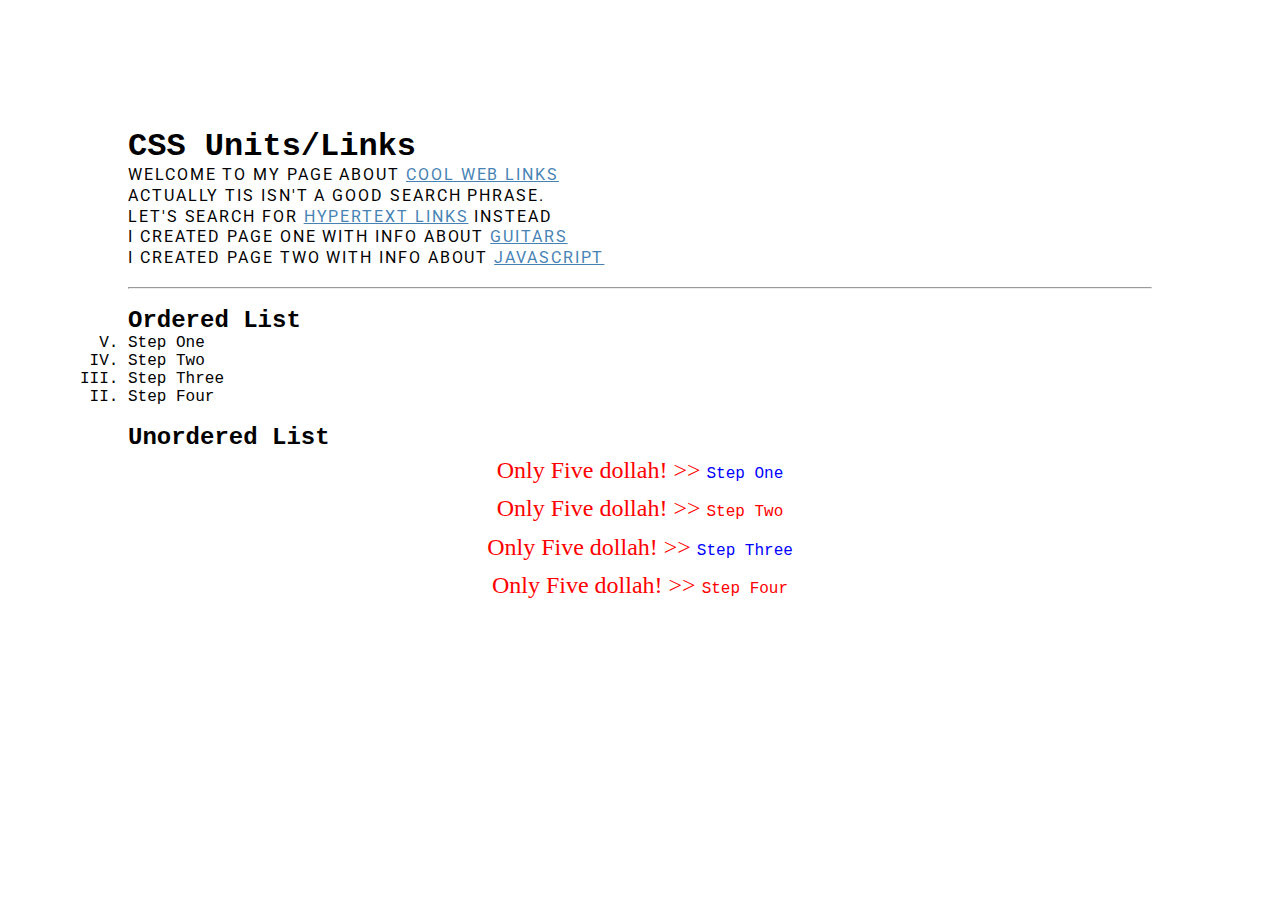
<file: Lesson 10/index.html>
<!DOCTYPE html>

<html lang="SE">
    <head>
        <meta charset="utf-8">
        
        <title>CSS Lekstuga</title>
        <meta name="description" content="Min Lekstuga för CSS">
        <meta name="viewport" content="width=device-width, initial-scale=1">
        <link rel="stylesheet" href="style.css">
    </head>
    <body>
   <header>
    <h1 class="container">CSS Units/Links</h1>
   </header>
   <main>
    <p>Welcome to my page about <a href="https://www.google.com" target="_blank">cool web links</a></p>

    <p>Actually tis isn&apos;t a good search phrase.</p>

    <p>Let's search for <a href="https://www.google.com/search?q=hypertext+links" target="_blank">hypertext links</a> instead</p>
    
    <p>I created page one with info about <a href="one.html" target="_blank">guitars</a></p>
    <p>I created page two with info about <a href="two.html" target="_blank">Javascript</a></p>
<br>
<hr>
<br>

    <article>
        <h2>Ordered List</h2>
        <ol start="5" reversed>
            <li>Step One</li>
            <li>Step Two</li>
            <li>Step Three</li>
            <li>Step Four</li>
        </ol>
    </article>
    <br>
    <article>
        <h2>Unordered List</h2>
        <ul>
         
            <li>Step One</li>
            <li>Step Two</li>
            <li>Step Three</li>
            <li>Step Four</li>

        </ul>
    </article>
   </main>
   <footer>
    
   </footer>
        
    </body>
</html>
</file>
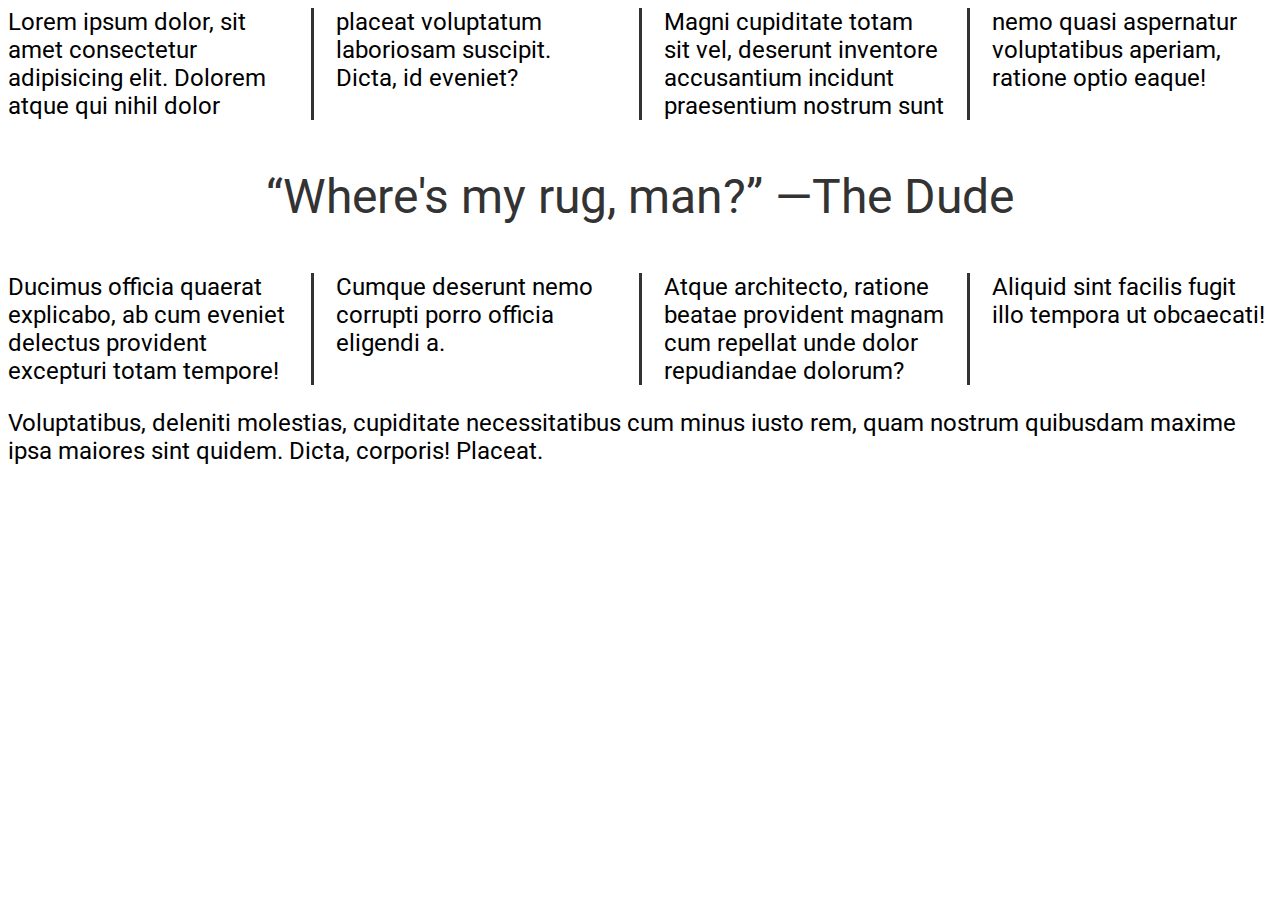
<file: Lesson 12/index.html>
<!DOCTYPE html>

<html lang="se">
  <head>
    <meta charset="utf-8" />
    <meta http-equiv="X-UA-Compatible" content="IE=edge" />
    <title>Lektion 12 Columns</title>
    <meta name="description" content="CSS lektion kolumner" />
    <meta name="viewport" content="width=device-width, initial-scale=1" />
    <link rel="stylesheet" href="styles.css" />
  </head>
  <body>
    <section class="columns">
      <p>
        Lorem ipsum dolor, sit amet consectetur adipisicing elit. Dolorem atque
        qui nihil dolor placeat voluptatum laboriosam suscipit. Dicta, id
        eveniet?
      </p>
      <p>
        Magni cupiditate totam sit vel, deserunt inventore accusantium incidunt
        praesentium nostrum sunt nemo quasi aspernatur voluptatibus aperiam,
        ratione optio eaque!
      </p>
     <!--  <h2>Next Topic</h2> -->
     <p class="quote">&#8220;Where's my rug, man?&#8221;  <span class="nowrap">&#8212;The Dude</span> </p>
      <p>
        Ducimus officia quaerat explicabo, ab cum eveniet delectus provident
        excepturi totam tempore! Cumque deserunt nemo corrupti porro officia
        eligendi a.
      </p>
      <p>
        Atque architecto, ratione beatae provident magnam cum repellat unde
        dolor repudiandae dolorum? Aliquid sint facilis fugit illo tempora ut
        obcaecati!
      </p>
    </section>
    <p>
      Voluptatibus, deleniti molestias, cupiditate necessitatibus cum minus
      iusto rem, quam nostrum quibusdam maxime ipsa maiores sint quidem. Dicta,
      corporis! Placeat.
    </p>
  </body>
</html>
</file>
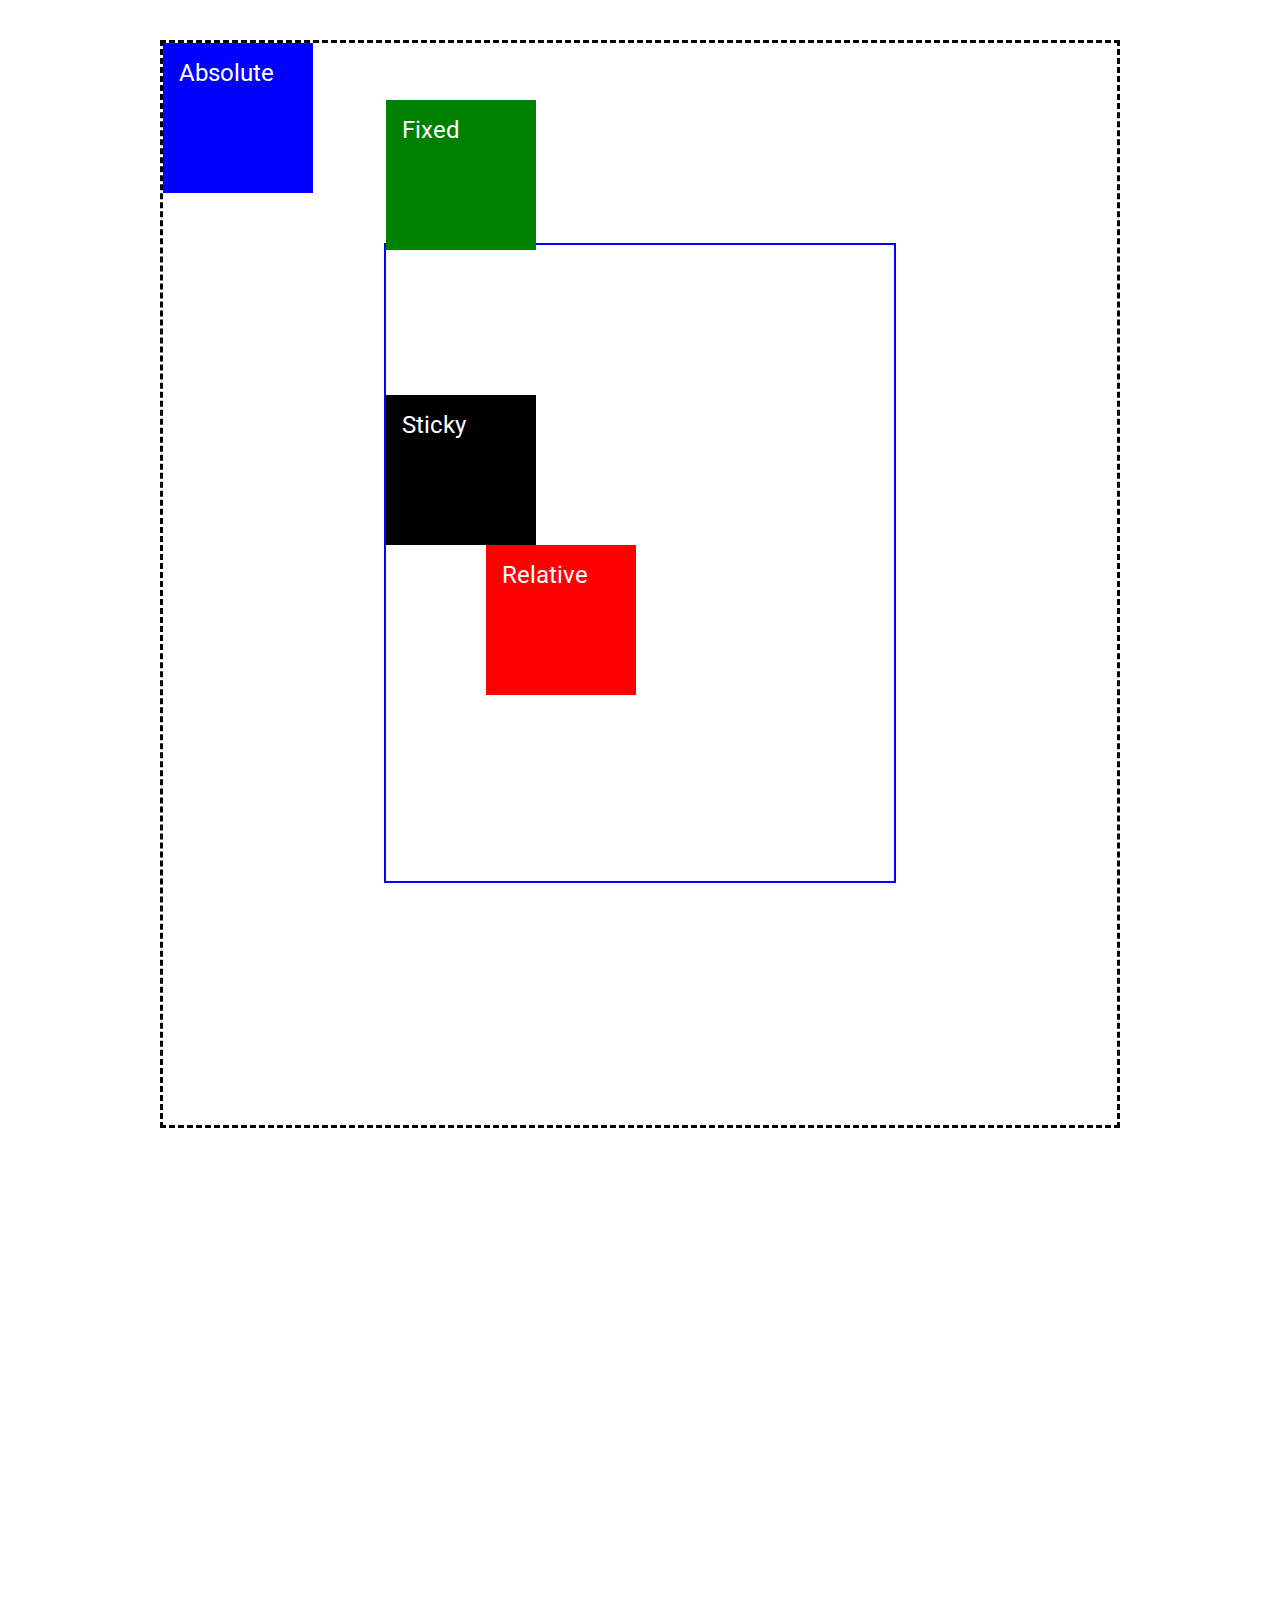
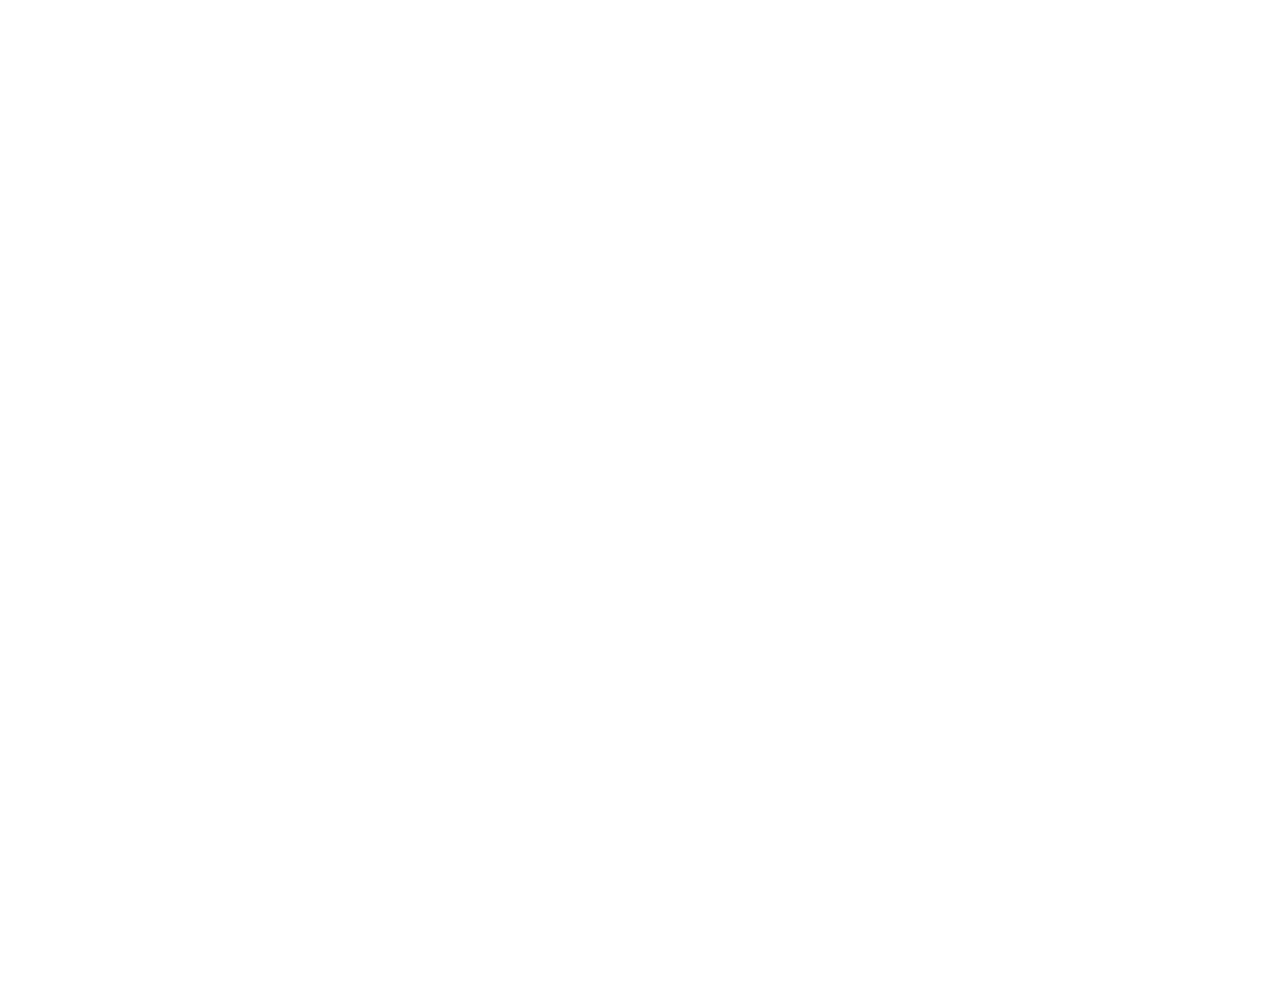
<file: Lesson 13/index.html>
<!DOCTYPE html>

<html lang="se">
    <head>
        <meta charset="utf-8">
        <meta http-equiv="X-UA-Compatible" content="IE=edge">
        <title>Positions</title>
        <meta name="description" content="">
        <meta name="viewport" content="width=device-width, initial-scale=1">
        <link rel="stylesheet" href="styles.css">
    </head>
    <body>
        <div class="outer-container">
            <div class="inner-container">
                <div class="box absolute"><p>Absolute</p></div>
                <div class="box relative"><p>Relative</p></div>
                <div class="box fixed"><p>Fixed</p></div>
                <div class="box sticky"><p>Sticky</p></div>
            </div>            

        </div>
    </body>
</html>
</file>
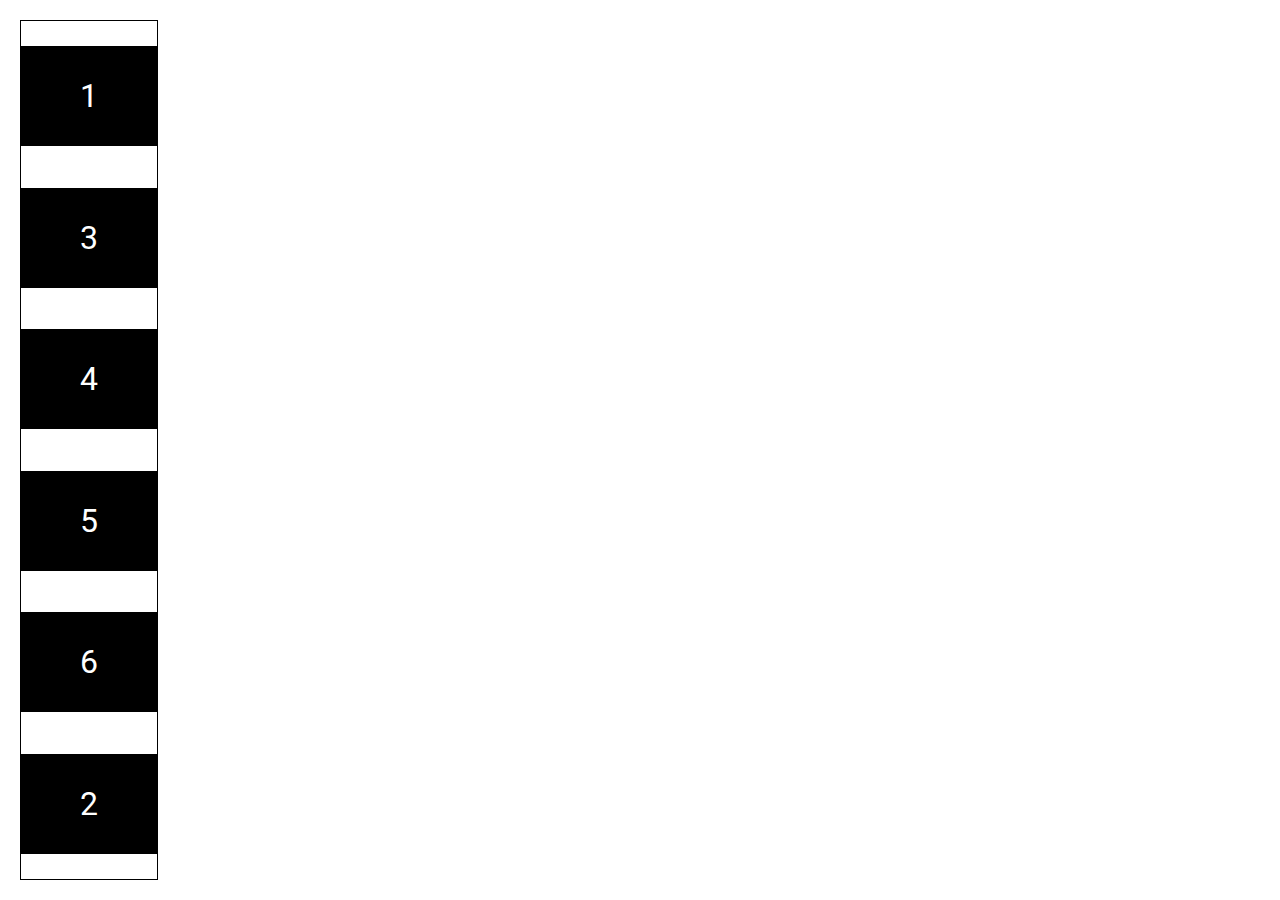
<file: Lesson 14/index.html>
<!DOCTYPE html>

<html lang="se">
    <head>
        <meta charset="utf-8">
        <meta http-equiv="X-UA-Compatible" content="IE=edge">
        <title>Flexbox</title>
        <meta name="description" content="Flexbox joxande">
        <meta name="viewport" content="width=device-width, initial-scale=1">
        <link rel="stylesheet" href="styles.css">
    </head>
    <body>
        <main class="container">
   <div class="box">1</div>
   <div class="box">2</div>
   <div class="box">3</div>
   <div class="box">4</div>
   <div class="box">5</div>
   <div class="box">6</div>
</main>
    </body>
</html>
</file>
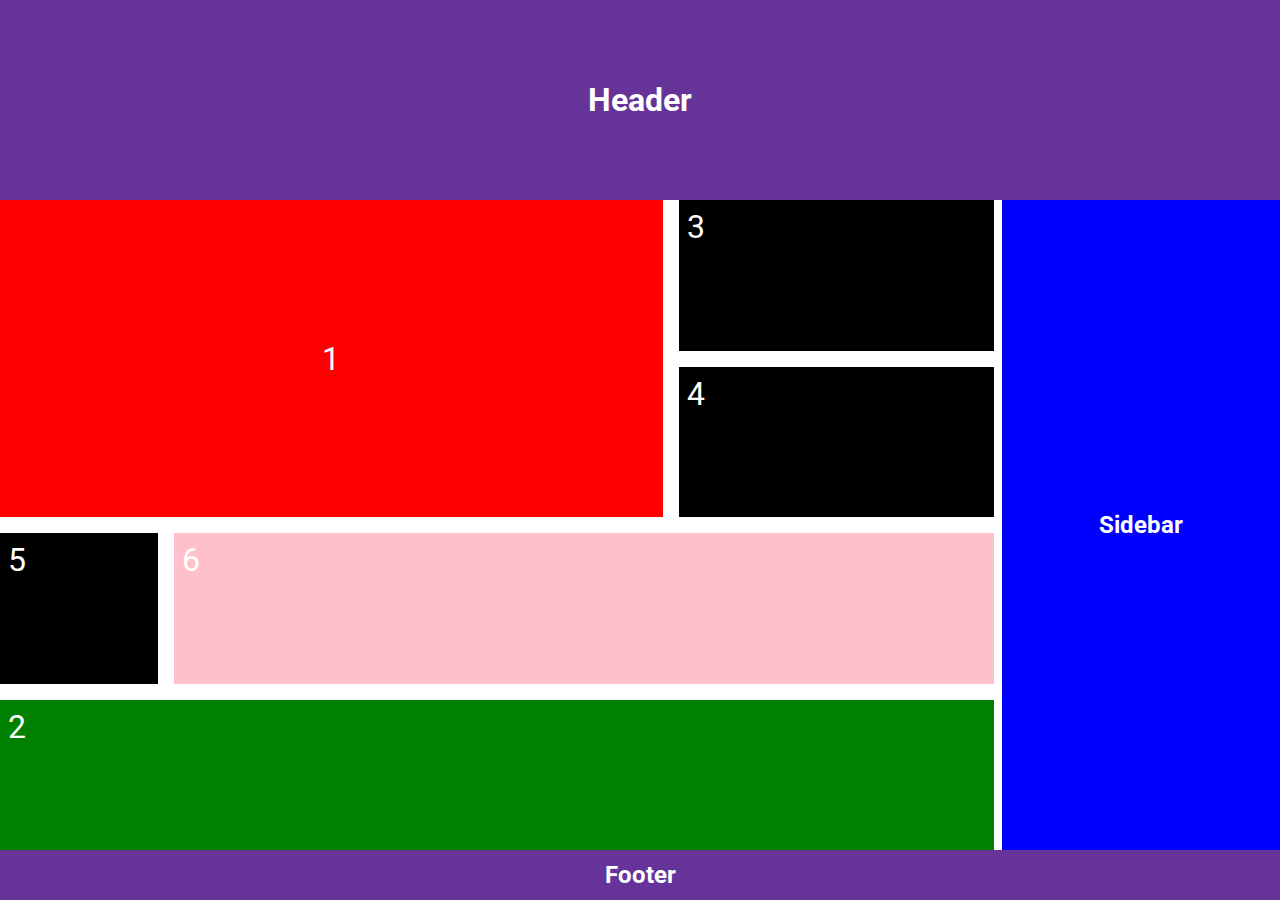
<file: Lesson 15/index.html>
<!DOCTYPE html>

<html>
    <head>
        <meta charset="utf-8">
        <meta http-equiv="X-UA-Compatible" content="IE=edge">
        <title></title>
        <meta name="description" content="">
        <meta name="viewport" content="width=device-width, initial-scale=1">
        <link rel="stylesheet" href="styles.css">
    </head>
    <body>
        <header class="header el"><h1>Header</h1></header>
      <main class="container">
        <div class="box">1</div>
        <div class="box">2</div>
        <div class="box">3</div>
        <div class="box">4</div>
        <div class="box">5</div>
        <div class="box">6</div>
      </main>
      <aside class="sidebar el"><h2>Sidebar</h2></aside>
      <footer class="footer el"><h2>Footer</h2></footer>
    </body>
</html>
</file>
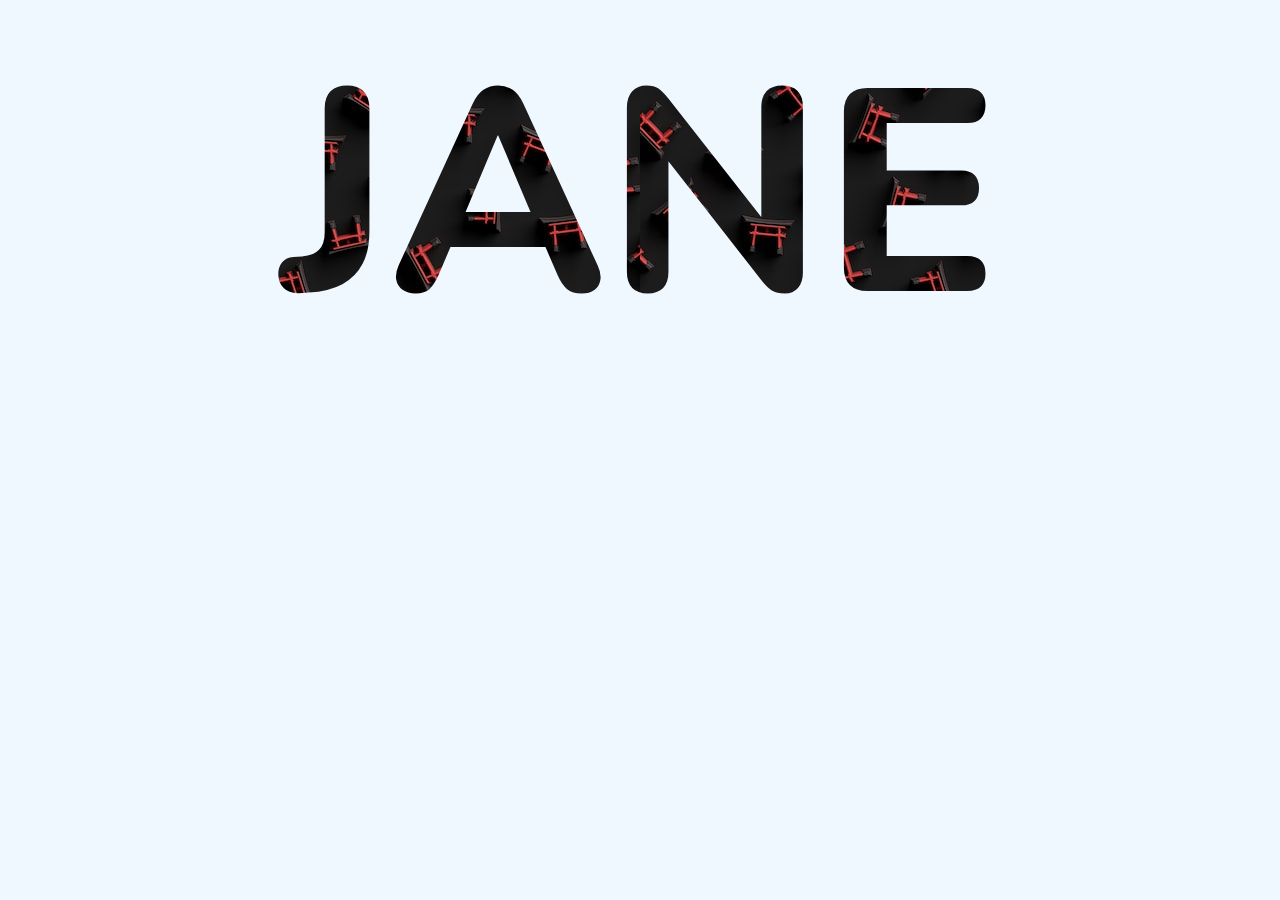
<file: Lesson 16/index.html>
<!DOCTYPE html>

<html lang="en">
    <head>
        <meta charset="utf-8">
        <meta http-equiv="X-UA-Compatible" content="IE=edge">
        <title>Imgages labpage</title>
        <meta name="description" content="Site about imgages">
        <meta name="viewport" content="width=device-width, initial-scale=1">
        <link rel="stylesheet" href="styles.css">
    </head>
    <body>
        <header></header>
       <main>
          <!--       <section class="example">
                        <img src="img/mingwei-lim-ncIKFAWcE2k-unsplash_200x200.jpg" alt="wierd temple stuff" height="200" width="200">
                </section> -->
<!-- <div class="container">
                <section class="hero">
                    <figure class="profile-pic-figure">
                        <img src="img/cesar-rincon-XHVpWcr5grQ-unsplash.jpg" alt="profile images" width="800" height="800" title="my profile pic">
                        <figcaption class="offscreen">The Dude</figcaption>
                    </figure>
                    <h1 class="h1"> 
                        <span class="nowrap">Herro!!</span>
                        <span class="nowrap">Im the dude</span>
                    </h1>
                </section>
            </div> -->
            
            <section>
                <p class="clip">Jane</p>
            </section>

       </main>
       <footer></footer>
    </body>
</html>
</file>
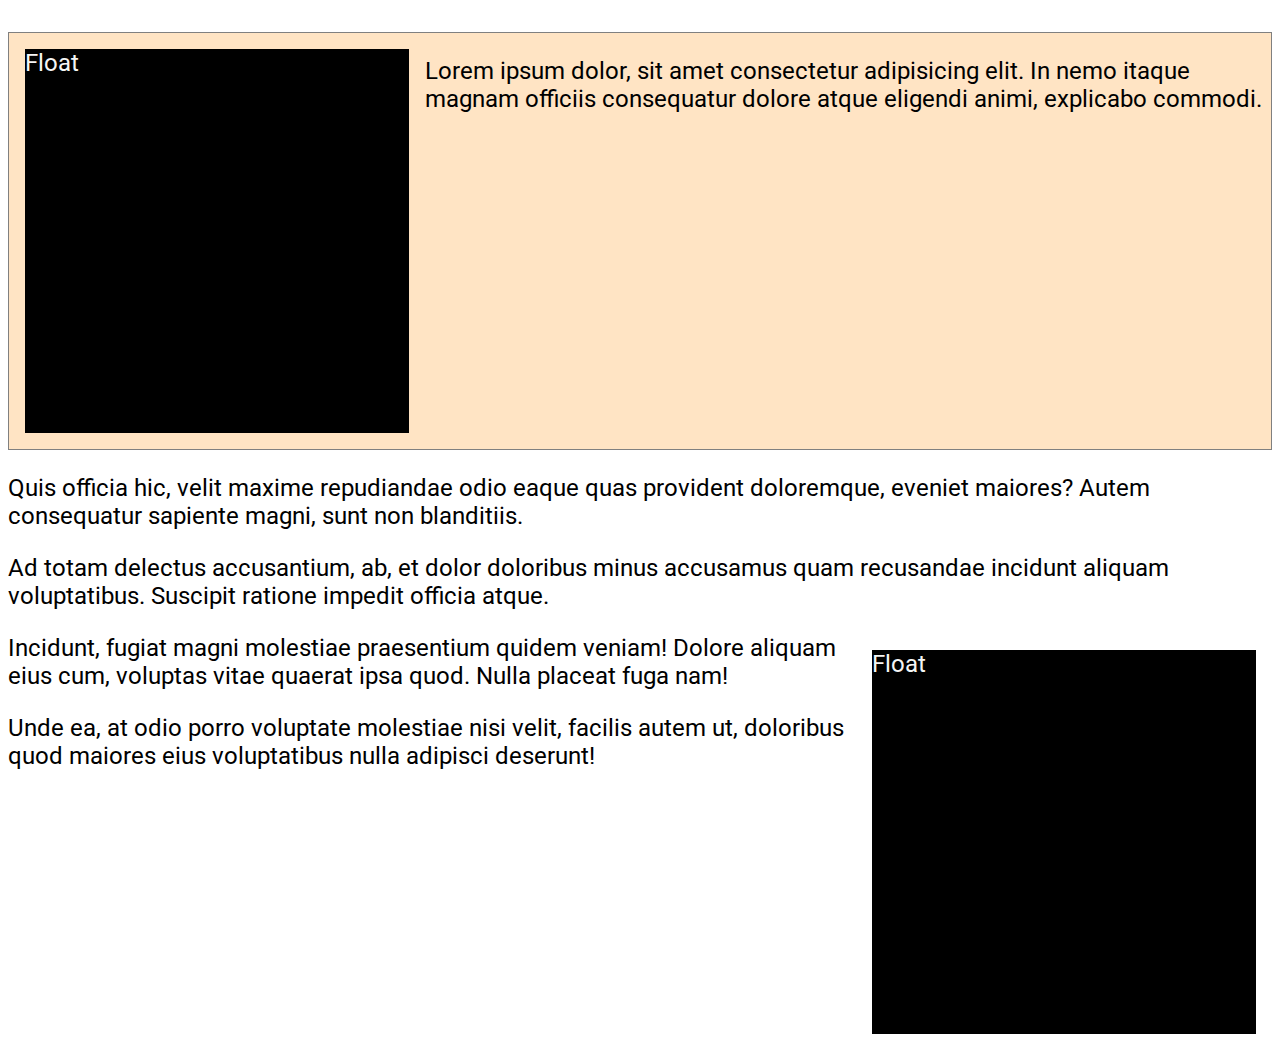
<file: Lesson11/index.html>
<!DOCTYPE html>

<html lang="se">
    <head>
        <meta charset="utf-8">
        <meta http-equiv="X-UA-Compatible" content="IE=edge">
        <title>Lesson 11 FLoats</title>
        <meta name="description" content="Lektion 11 om floats">
        <meta name="viewport" content="width=device-width, initial-scale=1">
        <link rel="stylesheet" href="styles.css">
    </head>
    <body>
    <header>
        <nav>

        </nav>
        <h1>

        </h1>
    </header>
    <main>
        <section>
       
            <div class="block left">Float</div>
            <p>Lorem ipsum dolor, sit amet consectetur adipisicing elit. In nemo itaque magnam officiis consequatur dolore atque eligendi animi, explicabo commodi.</p>

        </section>
        <div class="clear"></div>
        <p>Quis officia hic, velit maxime repudiandae odio eaque quas provident doloremque, eveniet maiores? Autem consequatur sapiente magni, sunt non blanditiis.</p>
        <p>Ad totam delectus accusantium, ab, et dolor doloribus minus accusamus quam recusandae incidunt aliquam voluptatibus. Suscipit ratione impedit officia atque.</p>
        <div class="block right">Float</div>
        <p>Incidunt, fugiat magni molestiae praesentium quidem veniam! Dolore aliquam eius cum, voluptas vitae quaerat ipsa quod. Nulla placeat fuga nam!</p>
        <p>Unde ea, at odio porro voluptate molestiae nisi velit, facilis autem ut, doloribus quod maiores eius voluptatibus nulla adipisci deserunt!</p>

    </main>
    <footer>

    </footer>
    <body>
        
 
</html>
</file>
<file: Lesson 10/style.css>
@import url("https://fonts.googleapis.com/css2?family=Roboto&display=swap");

* {
  margin: 0;
  padding: 0;
  box-sizing: border-box;
}

body {
  padding: 10%;
  /* font-size: 1rem;
    font-size: 1rem;
    font-size: 1rem; */
  font-family: "Courier New", Courier, monospace;
}

main{
   /*  opacity: 0.3; */
}

a {
  /* text-decoration: none; */
  cursor: crosshair;
  color: steelblue
}

/* a:visited {
  color: red;
} */

a:hover, a:focus {
  color: steelblue 0.3;
  background-color: ;  
  opacity: 0.4;      
}

a:active {
  color: yellow;
}
/* input, button{
    font:inherit
} */

/* .container{
    border: 2px dashed red;
    font-size: 1.5rem;
    margin: 1.5em 2em;
    padding: 1.5em;
    outline: 5px solid purple;
    outline-offset: -10px;
} */

/* .circle{
    margin: 3rem auto;
    background-color: gold;
    width: 100px;
    height: 100px;
    border: 2px solid black;
    outline: 2px solid red;
    offset: 0.25rem ;
    border-radius: 50%;

} */

p {
  font-family: "Roboto", sans-serif;
  text-transform: uppercase;
  /* text-indent: 2em; */
  line-height: 1.3;
  letter-spacing: 0.12em;
  word-spacing: 0.3;
  font-weight: 400;
}

ol{
  list-style-type: upper-roman;
}

ul{
  list-style-type: square;
  text-align: center;
  list-style-position: inside;
  color: blue;
  line-height: 1.6;

 /*  list-style-image: url(check-png-transparent-png.png); */
  
}

ul li:nth-child(even){
  color: red;
}



ul ::marker{
color: red;
font-family: fantasy;
font-size: 1.5em;
content: "Only Five dollah! >> ";
}
</file>
<file: Lesson 12/styles.css>
@import url("https://fonts.googleapis.com/css2?family=Roboto&display=swap");
/* font-family: "Roboto", sans-serif; */

body{
    font-size: 1.5rem;
    font-family: "Roboto", sans-serif;
}



.columns{
    columns: 4 250px;    
   /*  column-count: 4;
    column-width: 250px; */
column-rule: 3px solid rgba(0, 0, 0, 0.8);
column-gap: 3rem;


}

.columns p {
    margin-top: 0;
}

.columns h2 {
    margin-top: 0;
    background-color: #333;
    color: white;
    padding: 1rem;
    break-inside: avoid;
  
}

.columns .quote{
    font-size: 3rem;
    text-align: center;
    color: #333;
    column-span: all;
    margin-top: 3rem;
}

.nowrap{
    white-space: nowrap;
}
</file>
<file: Lesson 13/styles.css>
@import url("https://fonts.googleapis.com/css2?family=Roboto&display=swap");
/* font-family: "Roboto", sans-serif; */

*{
    margin: 0;
    padding: 0;
    box-sizing: border-box;
}

body{
    font-size: 1.5rem;
    font-family: "Roboto", sans-serif;
    min-height: 200vw;
}

.outer-container{
border: 3px dashed black;
width: 75vw;
height: 85vw;
margin: 40px auto;
position: relative;
}

.inner-container{
border: 2px solid blue;
width: 40vw;
height: 50vw;
margin: 200px auto;
/* position: relative; */

}

.box{
 width: 150px;
 height: 150px;
 color:white;
 padding: 1rem;
}

.absolute{

background-color: blue;
position: absolute;
top: 0px;
left: 0px;
z-index: 1;
}

.relative{
background-color: red;
position: relative;
top: 300px;
left: 100px;
}

.fixed{
background-color: green;
position: fixed;
top: 100px;

}

.sticky{
background-color: black;
position: sticky;
top:0
}
</file>
<file: Lesson 14/styles.css>
@import url("https://fonts.googleapis.com/css2?family=Roboto&display=swap");
/* font-family: "Roboto", sans-serif; */

*{
    margin: 0;
    padding: 0;
    box-sizing: border-box;
}

body{
    font-size: 1.5rem;
    font-family: "Roboto", sans-serif;
    min-height: 100vh;
    padding: 20px;
    
    display: grid;
    grid-template-columns: repeat(9, 1fr);
}

.container{
    max-width: 800px;
    min-height: 400px;
    margin-inline: auto;
    border: 1px solid black;
    display: flex;
    justify-content: center;
    align-items: center;
    flex-flow: row wrap;
    align-content: space-evenly;
    gap: 1rem;
    
    
}

.box{
    height: 100px;
    /* min-width: 100px; */
    color: white;
    background-color: black;
    font-size: 2rem;
    padding: 0.5rem;
    
    display: flex;
    justify-content: center;
    align-items: center;
    
    flex: 1 1 150px;
}

.box:nth-child(2){
    flex: 2 2 150px;
    order: 1;
}
</file>
<file: Lesson 15/styles.css>
@import url("https://fonts.googleapis.com/css2?family=Roboto&display=swap");
/* font-family: "Roboto", sans-serif; */

*{
    margin: 0;
    padding: 0;
    box-sizing: border-box;
}

body{

    font-family: "Roboto", sans-serif;
    min-height: 100vh;

     
    display: grid;
    grid-template-columns: repeat(9, 1fr);
    grid-auto-rows: 200px auto 50px;
    grid-template-areas: 
        "hd hd hd hd hd hd hd hd hd"
        "mn mn mn mn mn mn mn sb sb"
        "ft ft ft ft ft ft ft ft ft"        
        ;

       column-gap: 0.5rem;
}

.el{
    background-color: rebeccapurple;
    color: white;
    display: grid;
    place-content: center;
}

.header{
    grid-area: hd;
}

.sidebar{

    grid-area: sb;
    background-color: blue;
    
}

.footer{
    grid-area: ft;
}

.container{
    grid-area: mn;
    min-height: 400px;
    display: grid;
    grid-template-columns: repeat(2,1fr 2fr);
    grid-auto-rows: minmax(150px, auto);
    gap: 1rem;
}

.box{
    background-color: black;
    color: white;
    font-size: 2rem;
    padding: 0.5rem;


}

.box:first-child{
    background-color: red;
  /*   grid-column-start: 1;
    grid-column-end: 4;
    grid-row-start: 1;
    grid-row-end: 3; */
    grid-column: 1 / 4;
    grid-row: 1 / 3;

    display: grid;
    /* align-content: center ;
    justify-content: center; */
    place-content: center;
}

.box:nth-child(2){
    background-color: green;
    grid-column: 1/5;
    grid-row: 4/5;
}

.box:nth-child(6){
    background-color: pink;
    grid-column: 2/5;
    
}
</file>
<file: Lesson 16/styles.css>
@import url('https://fonts.googleapis.com/css2?family=Nunito&display=swap');

*{
margin: 0;
padding: 0;
box-sizing: border-box;

}

img {
    display: block;
}

body{
    font-family: "Nunito", sans-serif;
    min-height: 100vh;
    background-color: aliceblue;
/*     background-image: url('img/ukraine-g8dc48ccbd_1280.png'), linear-gradient(to left, rgb(180, 70, 70), purple,darkgreen,#fff);
    
    background-size: 50%, auto, contain;
    background-repeat: no-repeat;
    background-position: center; */
    
/*     */
}


.container{
    background-color: rgb(251, 210, 156);
    background-image: url('img/mingwei-lim-ncIKFAWcE2k-unsplash_200x200.jpg');
    background-repeat: no-repeat;
    background-position: bottom left;
    background-size: cover;  
}

.nowrap{
    white-space: nowrap;
}

.offscreen{
    position: absolute;
    left: -10000px;
}


.hero {
    border-bottom: 2px solid black;
    padding: 20px;
    display: flex;
    justify-content: flex-start;
    align-items: center;
    gap: 30px;

    background-color: hsla(67, 10%, 51%, 0.233);
}

.h1{
    font-size: 500%;
    color: whitesmoke;
    text-shadow: 8px 8px 5px black;
    /* background-color: hsla(0, 0%, 100%, 0.233);
    padding: 0.25rem;
    border-radius: 10px; */

}


.profile-pic-figure{
    width: 35%;
}

.profile-pic-figure img{
    width: 100%;
    height: auto;
    min-width: 100px;
    border: 5px double gray;
    border-radius: 50%;
}


.example{
    margin-top: 1rem;
    padding-left: 20px;
    border: 1px solid red;
}

.example img {
    width: 25%;
    height: auto;
}

.clip{
    font-weight: 800;
    font-size: 18rem;
    text-align: center;
    background-image: url('img/mingwei-lim-ncIKFAWcE2k-unsplash.jpg');
    text-transform: uppercase;
    -webkit-background-clip: text;
    color: transparent;
}
</file>
<file: Lesson11/styles.css>
@import url("https://fonts.googleapis.com/css2?family=Roboto&display=swap");
/* font-family: "Roboto", sans-serif; */

body{
    font-size: 1.5rem;
    font-family: "Roboto", sans-serif;
}

.block{
    width: 30vw;
    height: 30vw;
    background-color: black;
    color: whitesmoke;
    margin: 1rem;
    
}

.left{
    float: left;
    margin-right: 1rem;
}

.right{
    float: right;
    margin-left: 1rem;
}

.clear{
    clear: both;
}

section{
    background-color: bisque;
    border: 1px solid gray;
    display: flow-root;
}
</file>
